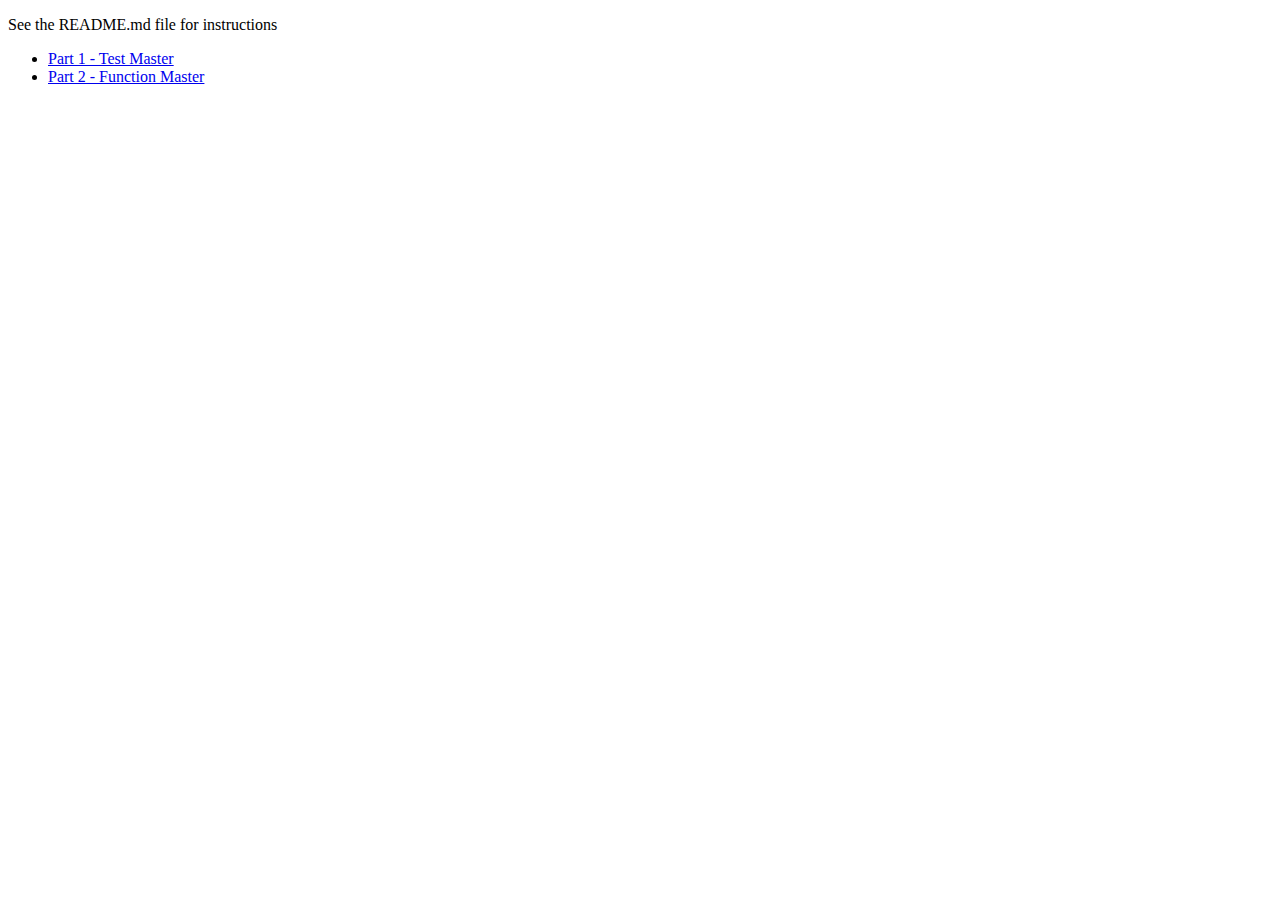
<file: projects/function-master/index.html>
<!doctype html>
<html>
    <head>
        <meta charset="utf-8">
        <title>Function Master</title>
        <meta name="description" content="Function Master: Learn to master the function">
    </head>
    <body>
        <div>
            <p>See the README.md file for instructions</p>
            <ul>
              <li><a href="test-master.html">Part 1 - Test Master</a></li>
              <li><a href="function-master.html">Part 2 - Function Master</a></li>
            </ul>
        </div>
    </body>
</html>
</file>
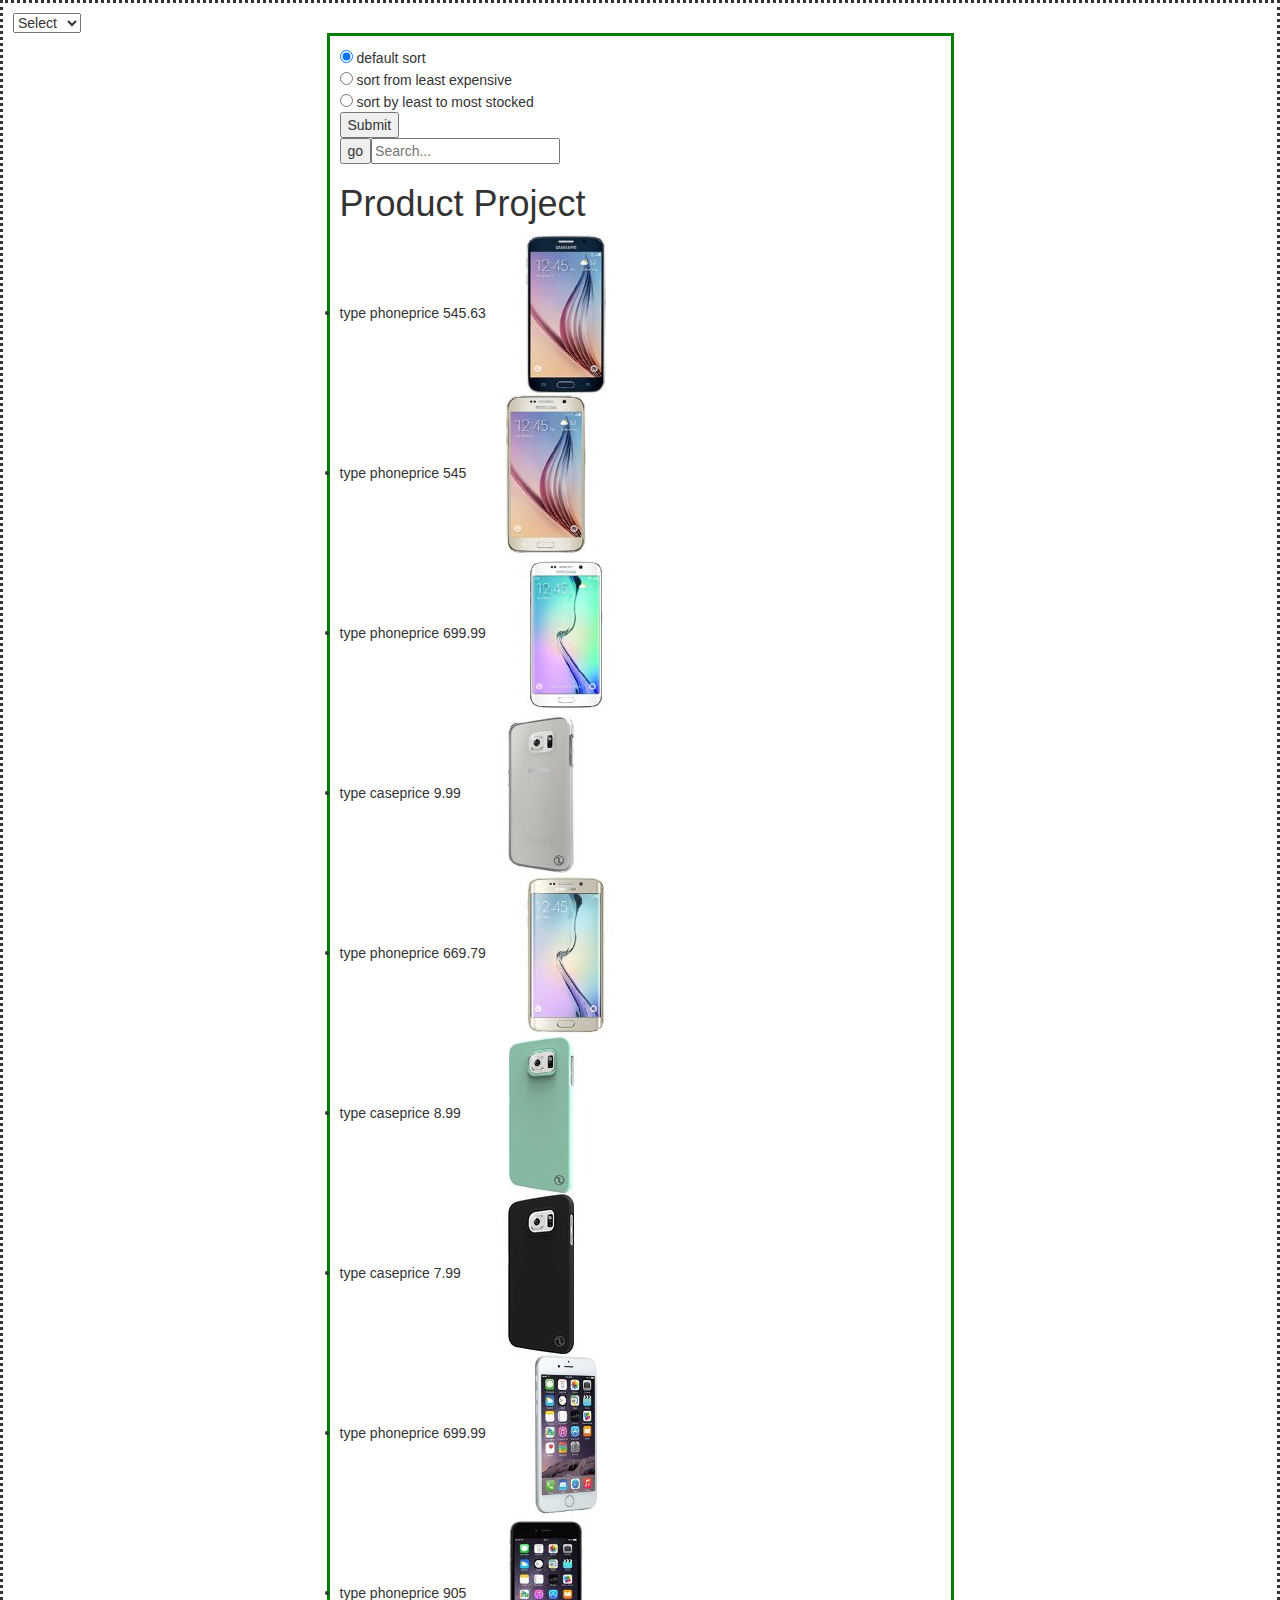
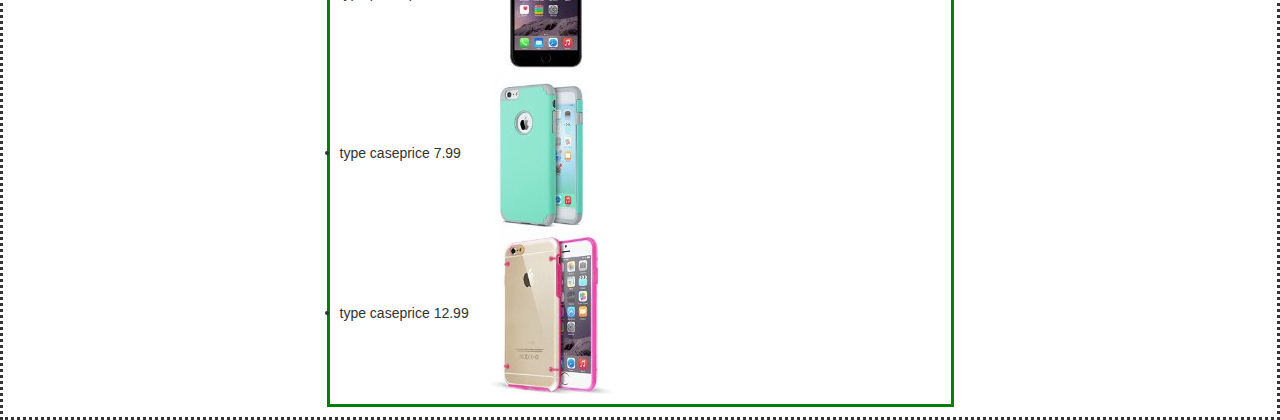
<file: projects/product-project/index.html>
<!DOCTYPE html>
<html>
    <head>
        <script src="bower_components/lodash/lodash.min.js"></script>
        <script src="bower_components/jquery/dist/jquery.min.js"></script>
        <link rel="stylesheet" href="bower_components/bootstrap/dist/css/bootstrap.min.css">
        <link rel="stylesheet" href="bower_components/bootstrap/dist/css/bootstrap-theme.min.css">
        <link rel="stylesheet" href="stylesheet/style.css" type="text/css" />
        <script src="bower_components/bootstrap/dist/js/bootstrap.min.js"></script>
        <script type="text/javascript" src="bower_components/notes/notes.js"></script>
        <script type="text/javascript" src="js/lib/spin.min.js"></script>
        <script type="text/javascript" src="js/view/pacifier.js"></script>
        <script type="text/javascript" src="js/products.js"></script>
        <title>Product Project</title>
    </head>
    <body>
        <div id="container" class="container">
            <nav>
                <h1>Product Project</h1>
            </nav>
            <main>
                
            </main>
            
        </div>
        <script>
            // $(function () {
            //     window.opspark.notes.show();
            // });
        </script>
    </body>
</html>
</file>
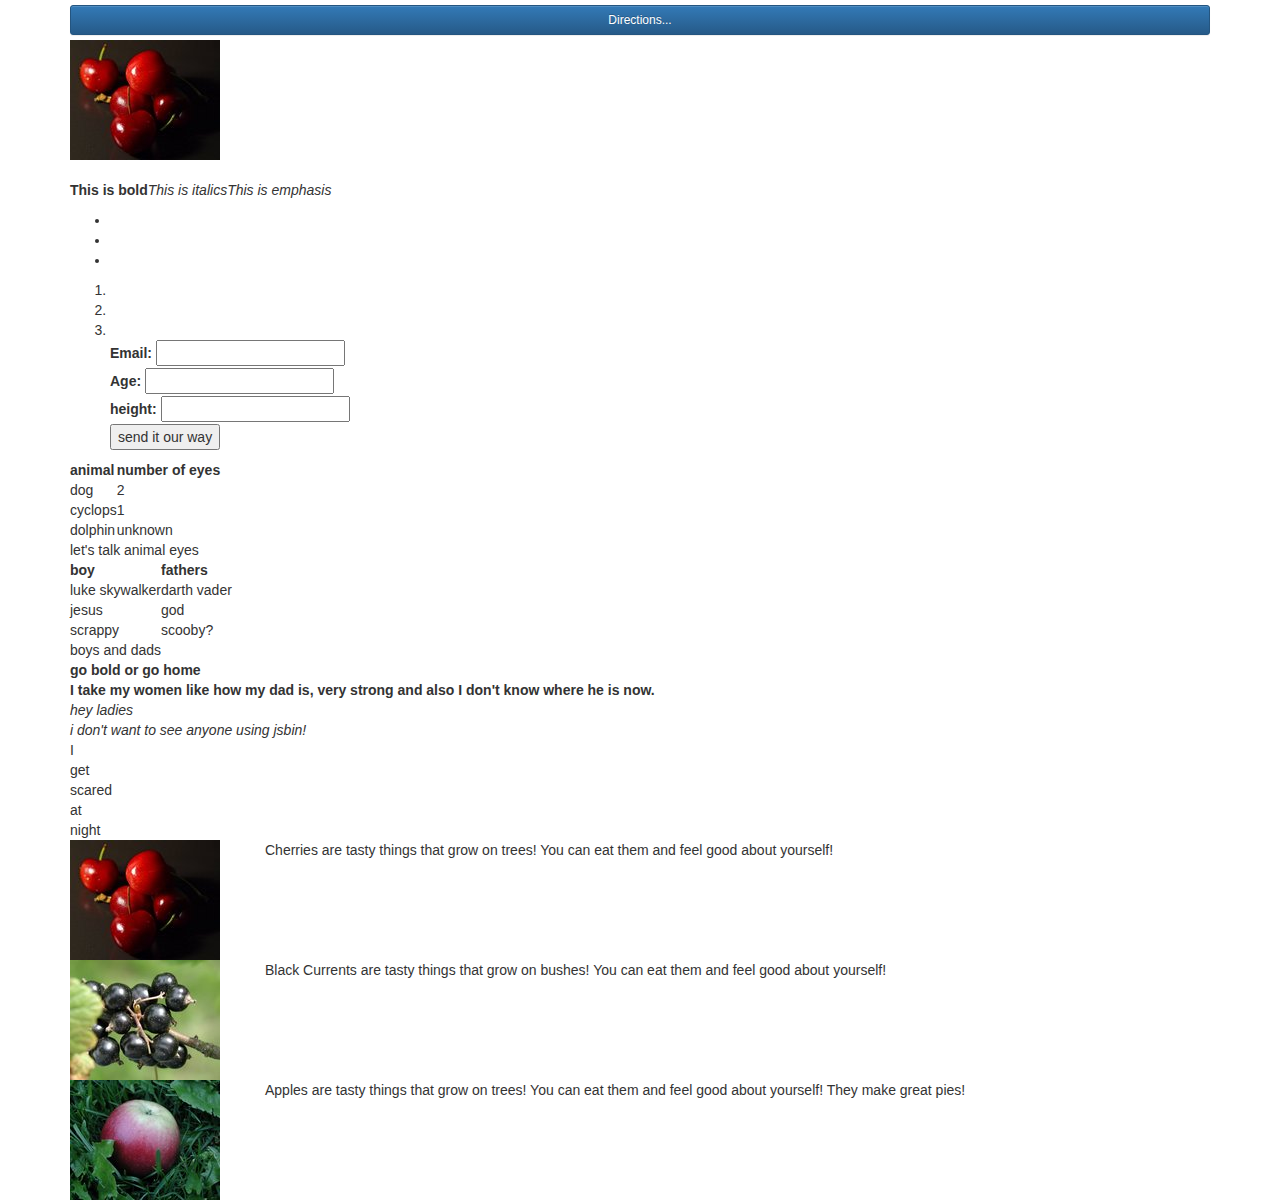
<file: projects/well-of-html/index.html>
<!DOCTYPE html>
<html>

<head>
    <script src="bower_components/jquery/dist/jquery.min.js"></script>
    <link rel="stylesheet" href="bower_components/bootstrap/dist/css/bootstrap.min.css">
    <link rel="stylesheet" href="bower_components/bootstrap/dist/css/bootstrap-theme.min.css">
    <link rel="stylesheet" href="css/custom.css" type="text/css" />
    <script src="bower_components/bootstrap/dist/js/bootstrap.min.js"></script>
    <script type="text/javascript" src="bower_components/notes/notes.js"></script>
    <title>A Well of HTML</title>
    <style type="text/css">
        
    </style>
</head>

<body>
    <div id="container" class="container">
        <!-- ALL YOUR MARKUP GOES BELOW HERE -->
        <a href="https://en.wikipedia.org/wiki/Sonic_the_Hedgehog_(TV_series)"></a>
        <img src="img/cherries.jpg"/>
        <h1></h1>
        <h2></h2>
        <h3></h3>
        <p><b>This is bold</b><i>This is italics</i><em>This is emphasis</em></p>
        <p></p>
        <p></p>
        <ul>
            <li>
                
            </li>
            <li>
                
            </li>
            <li>
                
            </li>
        </ul>
        <ol>
            <li>
                
            </li>
            <li>
                
            </li>
            <li>
                
            </li>
            <form class="first form">
                <div>
                    <label for="mail">Email:</label>
                    <input type:"email" id:"mail"/>
                </div>
                <div>
                    <label for="age">Age:</label>
                    <input type:"number" id:"userAge"/>
                </div>
                <div>
                    <label for="height">height:</label>
                    <input type:"number" id:"height"/>
                </div>
                <div class="button">
                    <button type="submit">send it our way</button>
                </div>
            </form>
        </ol>
        
        <table>
            <thead>
                <tr>
                    <th>animal</th>
                    <th>number of eyes</th>
                </tr>
            </thead>
            <tfoot>
                <tr>
                    <td colspan="2">let's talk animal eyes</td>
                </tr>
            </tfoot>
            <tbody>
                <tr>
                    <td>dog</td>
                    <td>2</td>
                </tr>
                <tr>
                    <td>cyclops</td>
                    <td>1</td>
                </tr>
                <tr>
                    <td>dolphin</td>
                    <td>unknown</td>
                </tr>
            </tbody>
        </table>
        
        <div>
            <table>
            <thead>
                <tr>
                    <th>boy</th>
                    <th>fathers</th>
                </tr>
            </thead>
            <tfoot>
                <tr>
                    <td colspan="2">boys and dads</td>
                </tr>
            </tfoot>
            <tbody>
                <tr>
                    <td>luke skywalker</td>
                    <td>darth vader</td>
                </tr>
                <tr>
                    <td>jesus</td>
                    <td>god</td>
                </tr>
                <tr>
                    <td>scrappy</td>
                    <td>scooby?</td>
                </tr>
            </tbody>
        </table>    
        </div>
        <div>
            <b>go bold or go home</b>
        </div>
        <div>
            <strong>I take my women like how my dad is, very strong and also I don't know where he is now.</strong>
        </div>
        <div>
            <i>hey ladies</i>
        </div>
        <div>
            <em>i don't want to see anyone using jsbin!</em>
        </div>
        <div class="flex-row">
            <div>I</div>
            <div>get</div>
            <div>scared</div>
            <div>at</div>
            <div>night</div>
        </div>
        <div class="first-grid">
          <div class="row">
              <div class="col-md-2"><img src="img/cherries.jpg" class="row-img"></img>
              </div>
          <div class="col-md-10">Cherries are tasty things that grow on trees! You can eat them and feel good about yourself!</div>
        </div>
        <div class="row">
             <div class="col-md-2"><img src="img/black-currant.jpg" class="row-img"></img>
            </div>
        <div class="col-md-10">Black Currents are tasty things that grow on bushes! You can eat them and feel good about yourself!</div>
        </div>
          <div class="row">
          <div class="col-md-2"><img src="img/apple-in-grass.jpg" class="row-img"></img>
      </div>
      <div class="col-md-10">Apples are tasty things that grow on trees! You can eat them and feel good about yourself! They make great pies!</div>
  </div>
</div>
        
        <!-- ALL YOUR MARKUP GOES ABOVE HERE -->
    </div>
    <script>
        $(function () {
            window.opspark.notes.show();
        });
    </script>
</body>

</html>
</file>
<file: projects/product-project/stylesheet/style.css>
body {
    padding: 10px;
    font-family: arial;
    border-style: dotted;
}

.allPhones {
    margin: auto;
    width: 50%;
    border: 3px solid green;
    padding: 10px;
}

/*div {*/
/*    position: static;*/
/*    width: 33.33%;*/
/*    display: inline-block;*/
/*    vertical-align: top;*/
/*    padding-left: 15px;*/
/*    padding-right: 15px;*/
/*}    */


.highlighted {
    /*position: absolute;*/
    /*top: 300px;*/
    /*width : 200px;*/
    /*transition : 1s;*/
   
}

#field {
  margin: 100px auto;
  width: 300px;
  height: 50px;
    
}
</file>
<file: projects/well-of-html/css/custom.css>
.example-form {
    /* Just to center the form on the page, use: margin: 0 auto;*/
    margin: 20px;
    width: 400px;
    /* To see the outline of the form */
    padding: 1em;
    border: 1px solid #CCC;
    border-radius: 1em;
}

.example-form div + div {
    margin-top: 1em;
}

.example-form label {
    /* To make sure that all labels have the same size and are properly aligned */
    display: inline-block;
    width: 90px;
}

.example-form input,
.example-form textarea {
    /* To make sure that all text fields have the same font settings
    By default, textareas have a monospace font */
    font: 1em sans-serif;
    /* To give the same size to all text field */
    width: 300px;
    -moz-box-sizing: border-box;
    box-sizing: border-box;
    /* To harmonize the look & feel of text field border */
    border: 1px solid #999;
}

.example-form input:focus,
.example-form textarea:focus {
    /* To give a little highlight on active elements */
    border-color: #000;
}

.example-form textarea {
    /* To properly align multiline text fields with their labels */
    vertical-align: top;
    /* To give enough room to type some text */
    height: 5em;
    /* To allow users to resize any textarea vertically
    It does not work on every browsers */
    resize: vertical;
}
</file>
